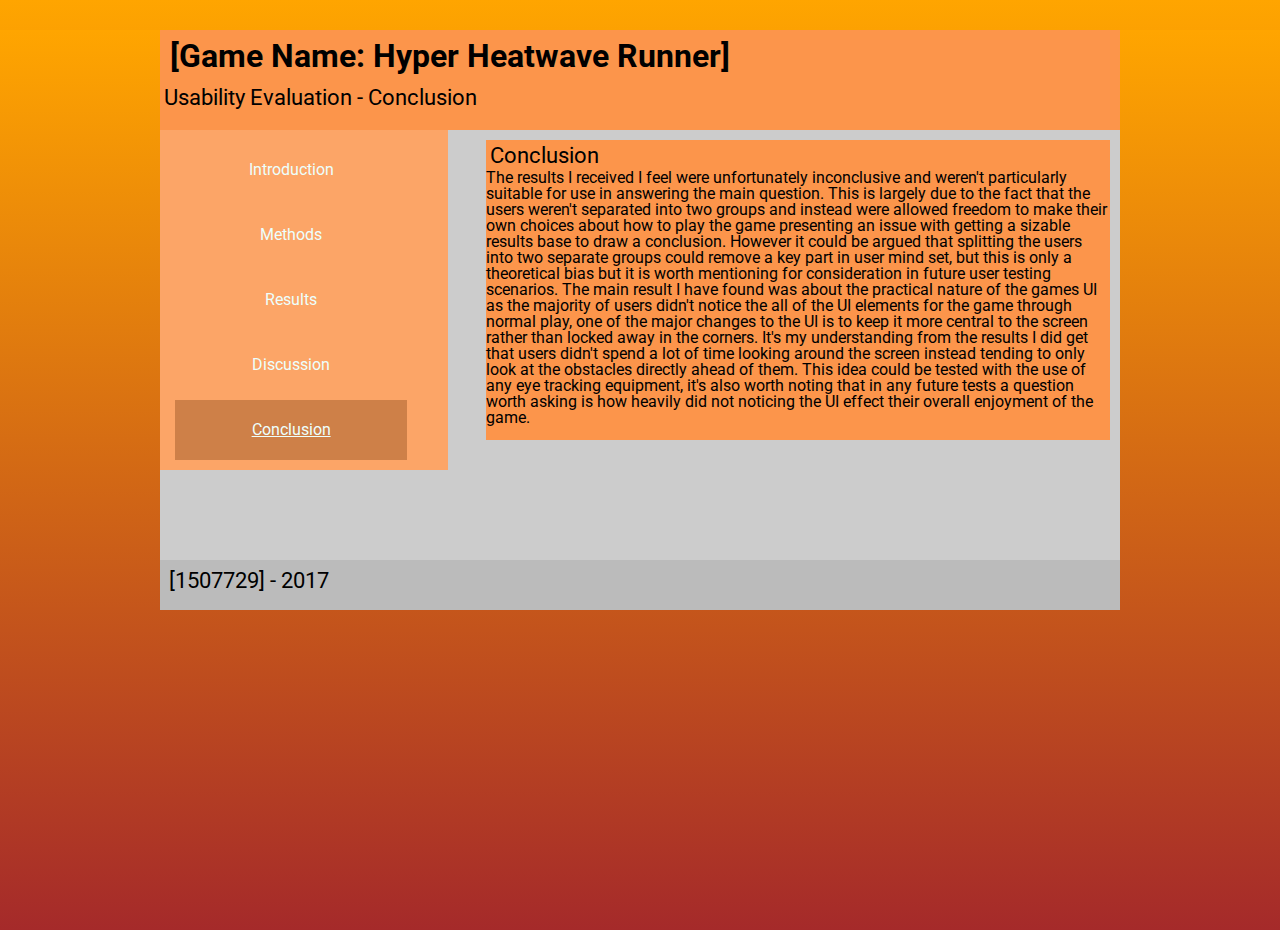
<file: conclusion.html>
<!DOCTYPE html>
 <html>
 	<head>
 		<meta charset="utf-8">
 		<meta http-equiv="X-UA-Compatible" content="IE=edge">
 		<title>Usability Research</title>
 		<meta name="description" content="A usability report for COMP210" />
 		<meta name="author" content="Alexander Mitchell" />
 		<meta name="HandheldFriendly" content="true" />
 		<meta name="MobileOptimized" content="320" />

    <!-- Use maximum-scale and user-scalable at your own risk. It disables pinch/zoom. Think about usability/accessibility before including.-->
 		<meta name="viewport" content="width=device-width, initial-scale=1.0, minimum-scale=1.0, maximum-scale=1.0, user-scalable=no" />
 		<!-- Place favicon.ico and apple-touch-icon.png in the root directory -->
 		<link rel="stylesheet" type="text/css" href="css/main.css">
    <link href="https://fonts.googleapis.com/css?family=Roboto" rel="stylesheet">
 	</head>
 	<body>

    <div class="main-container">
      <header>
        <h1>[Game Name: Hyper Heatwave Runner] </h1>
        <h2>Usability Evaluation - Conclusion</h2>
      </header>
      <div class="content">

        <aside>
          <nav>
            <ul>
              <li><a href="index.html">Introduction </a></li>
              <li><a href="methods.html">Methods </a></li>
              <li><a href="results.html">Results </a></li>
              <li><a href="discussion.html">Discussion </a></li>
              <li><a class="selected" href="conclusion.html">Conclusion </a></li>
            </ul>
          </nav>
        </aside>

        <section>
          <h2>Conclusion</h2>
		The results I received I feel were unfortunately inconclusive and weren't particularly suitable for use in answering the main question. This is largely due to the fact that the users weren't separated into two groups and instead were allowed freedom to make their own choices about how to play the game presenting an issue with getting a sizable results base to draw a conclusion. 

		However it could be argued that splitting the users into two separate groups could remove a key part in user mind set, but this is only a theoretical bias but it is worth mentioning for consideration in future user testing scenarios.

		The main result I have found was about the practical nature of the games UI as the majority of users didn't notice the all of the UI elements for the game through normal play, one of the major changes to the UI is to keep it more central to the screen rather than locked away in the corners. It's my understanding from the results I did get that users didn't spend a lot of time looking around the screen instead tending to only look at the obstacles directly ahead of them. This idea could be tested with the use of any eye tracking equipment, it's also worth noting that in any future tests a question worth asking is how heavily did not noticing the UI effect their overall enjoyment of the game. 
        </section>

      </div>
      <footer>
        <h2>[1507729] - 2017</h2>
      </footer>
    </div>
 	</body>
 </html>
</file>
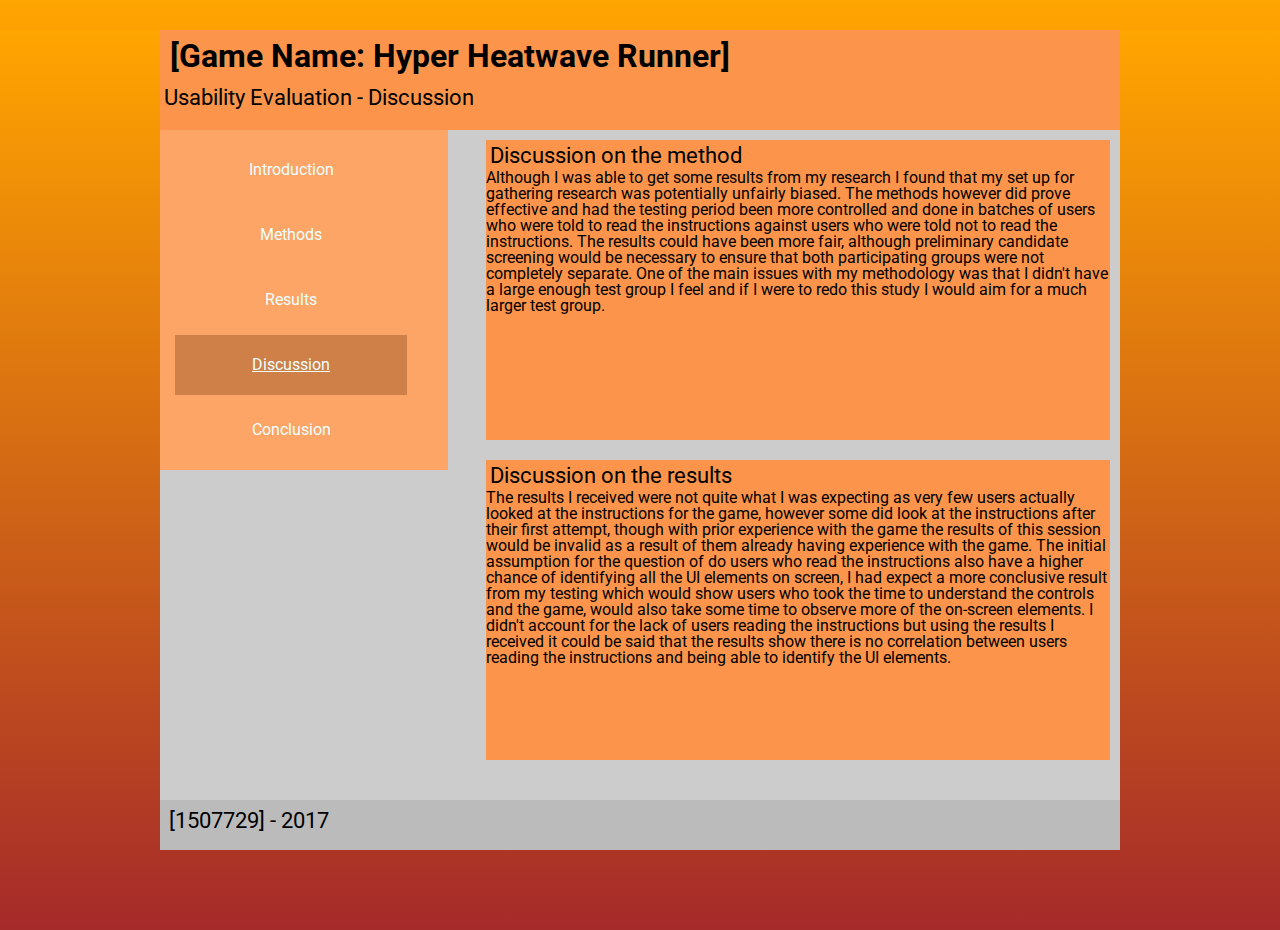
<file: discussion.html>
<!DOCTYPE html>
 <html>
 	<head>
 		<meta charset="utf-8">
 		<meta http-equiv="X-UA-Compatible" content="IE=edge">
 		<title>Usability Research</title>
 		<meta name="description" content="A usability report for COMP210" />
 		<meta name="author" content="Alexander Mitchell" />
 		<meta name="HandheldFriendly" content="true" />
 		<meta name="MobileOptimized" content="320" />

    <!-- Use maximum-scale and user-scalable at your own risk. It disables pinch/zoom. Think about usability/accessibility before including.-->
 		<meta name="viewport" content="width=device-width, initial-scale=1.0, minimum-scale=1.0, maximum-scale=1.0, user-scalable=no" />
 		<!-- Place favicon.ico and apple-touch-icon.png in the root directory -->
 		<link rel="stylesheet" type="text/css" href="css/main.css">
    <link href="https://fonts.googleapis.com/css?family=Roboto" rel="stylesheet">
 	</head>
 	<body>

    <div class="main-container">
      <header>
        <h1>[Game Name: Hyper Heatwave Runner] </h1>
        <h2>Usability Evaluation - Discussion</h2>
      </header>
      <div class="content">

        <aside>
          <nav>
            <ul>
              <li><a href="index.html">Introduction </a></li>
              <li><a href="methods.html">Methods </a></li>
              <li><a href="results.html">Results </a></li>
              <li><a class="selected" href="discussion.html">Discussion </a></li>
              <li><a href="conclusion.html">Conclusion </a></li>
            </ul>
          </nav>
        </aside>

        <section>
          <h2>Discussion on the method</h2>
		  Although I was able to get some results from my research I found that my set up for gathering research was potentially unfairly biased. The methods however did prove effective and had the testing period been more controlled and done in batches of users who were told to read the instructions against users who were told not to read the instructions. The results could have been more fair, although preliminary candidate screening would be necessary to ensure that both participating groups were not completely separate. One of the main issues with my methodology was that I didn't have a large enough test group I feel and if I were to redo this study I would aim for a much larger test group.
        </section>

		<section>
		  <h2>Discussion on the results </h2>
		 The results I received were not quite what I was expecting as very few users actually looked at the instructions for the game, however some did look at the instructions after their first attempt, though with prior experience with the game the results of this session would be invalid as a result of them already having experience with the game. 

		The initial assumption for the question of do users who read the instructions also have a higher chance of identifying all the UI elements on screen, I had expect a more conclusive result from my testing which would show users who took the time to understand the controls and the game, would also take some time to observe more of the on-screen elements. 

		I didn't account for the lack of users reading the instructions but using the results I received it could be said that the results show there is no correlation between users reading the instructions and being able to identify the UI elements. 
		</section>
      </div>
      <footer>
        <h2>[1507729] - 2017</h2>
      </footer>
    </div>
 	</body>
 </html>
</file>
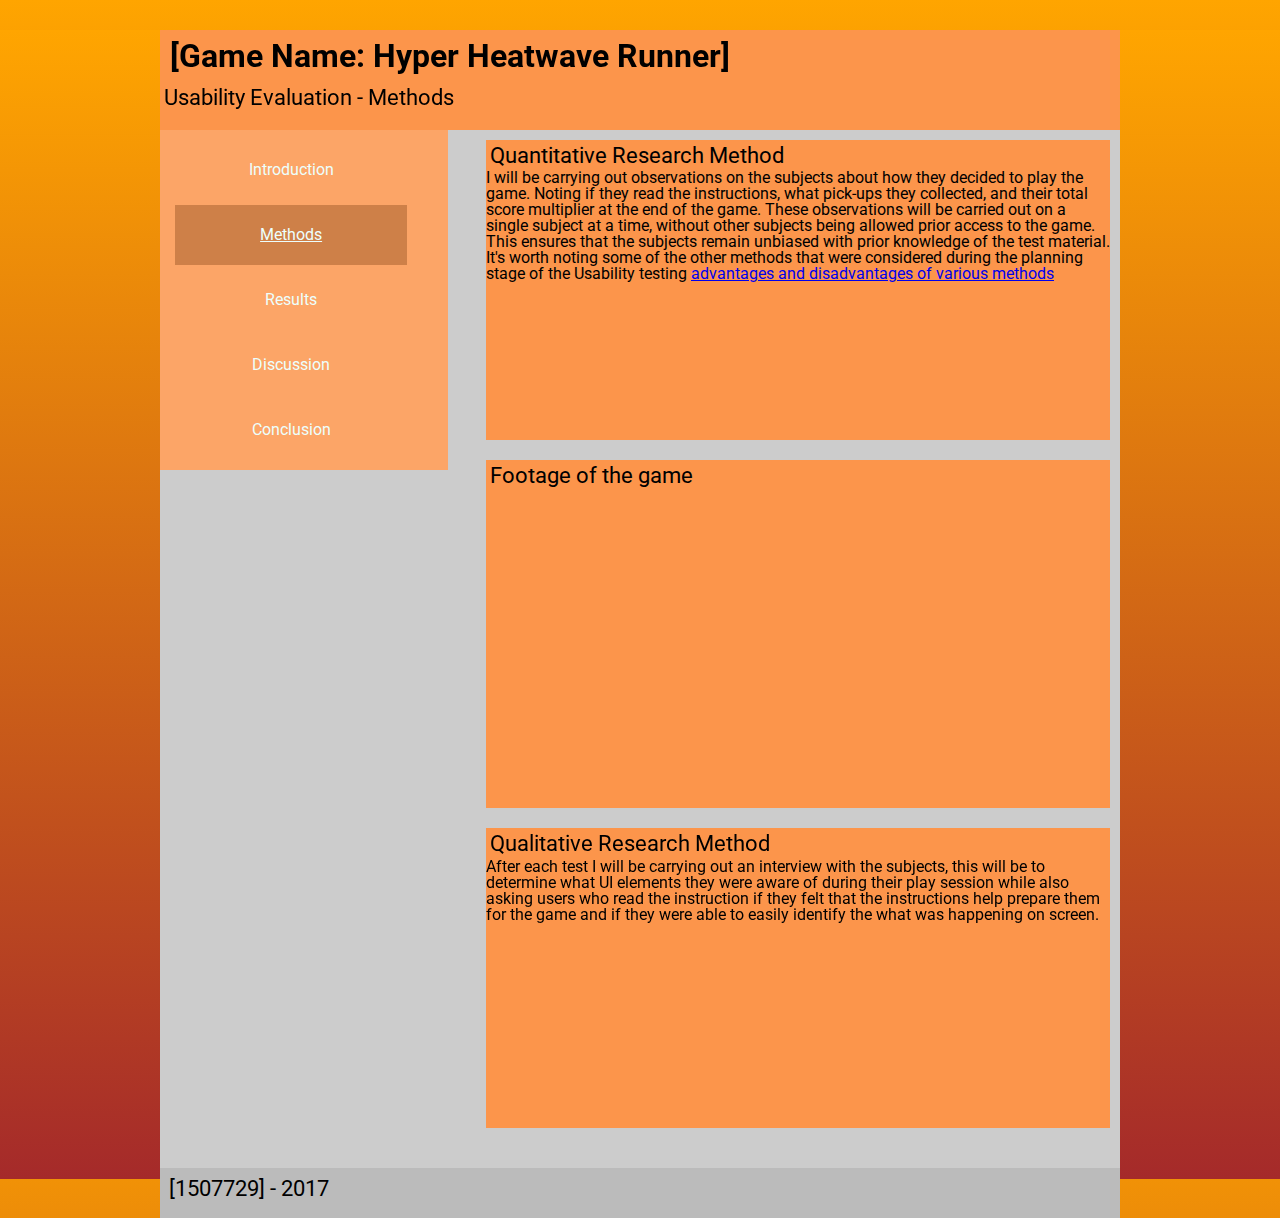
<file: methods.html>
<!DOCTYPE html>
 <html>

	<head>
 		<meta charset="utf-8">
 		<meta http-equiv="X-UA-Compatible" content="IE=edge">
 		<title>Usability Research</title>
 		<meta name="description" content="A usability report for COMP210" />
 		<meta name="author" content="Alexander Mitchell" />
 		<meta name="HandheldFriendly" content="true" />
 		<meta name="MobileOptimized" content="320" />

    <!-- Use maximum-scale and user-scalable at your own risk. It disables pinch/zoom. Think about usability/accessibility before including.-->
 		<meta name="viewport" content="width=device-width, initial-scale=1.0, minimum-scale=1.0, maximum-scale=1.0, user-scalable=no" />
 		<!-- Place favicon.ico and apple-touch-icon.png in the root directory -->
 		<link rel="stylesheet" type="text/css" href="css/main.css">
    <link href="https://fonts.googleapis.com/css?family=Roboto" rel="stylesheet">
 	</head>
	
 	<body>
	<style>
		body, html{height: 113%}
	</style>
	
    <div class="main-container">
      <header>
        <h1>[Game Name: Hyper Heatwave Runner] </h1>
        <h2>Usability Evaluation - Methods</h2>
      </header>
      <div class="content">

        <aside>
          <nav>
            <ul>
              <li><a href="index.html">Introduction </a></li>
              <li><a class="selected" href="methods.html">Methods </a></li>
              <li><a href="results.html">Results </a></li>
              <li><a href="discussion.html">Discussion </a></li>
              <li><a href="conclusion.html">Conclusion </a></li>
            </ul>
          </nav>
        </aside>

        <section>
          <h2>Quantitative Research Method</h2>
       I will be carrying out observations on the subjects about how they decided to play the game. Noting if they read the instructions, what pick-ups they collected, and their total score multiplier at the end of the game. These observations will be carried out on a single subject at a time, without other subjects being allowed prior access to the game. This ensures that the subjects remain unbiased with prior knowledge of the test material. 

	It's worth noting some of the other methods that were considered during the planning stage of the Usability testing <a href="https://ajet.org.au/index.php/AJET/article/view/2075/1011/">advantages and disadvantages of various methods</a>
        </section>

		<section>
		<h2>Footage of the game</h2>
		<iframe width="560" height="315" src="https://www.youtube.com/embed/QV-BsG65jOE" frameborder="0" gesture="media" allowfullscreen></iframe>
		
		</section>
		
		
        <section>
          <h2>Qualitative Research Method</h2>
        After each test I will be carrying out an interview with the subjects, this will be to determine what UI elements they were aware of during their play session while also asking users who read the instruction if they felt that the instructions help prepare them for the game and if they were able to easily identify the what was happening on screen.
        </section>
      </div>
      <footer>
        <h2>[1507729] - 2017</h2>
      </footer>
    </div>
 	</body>
 </html>
</file>
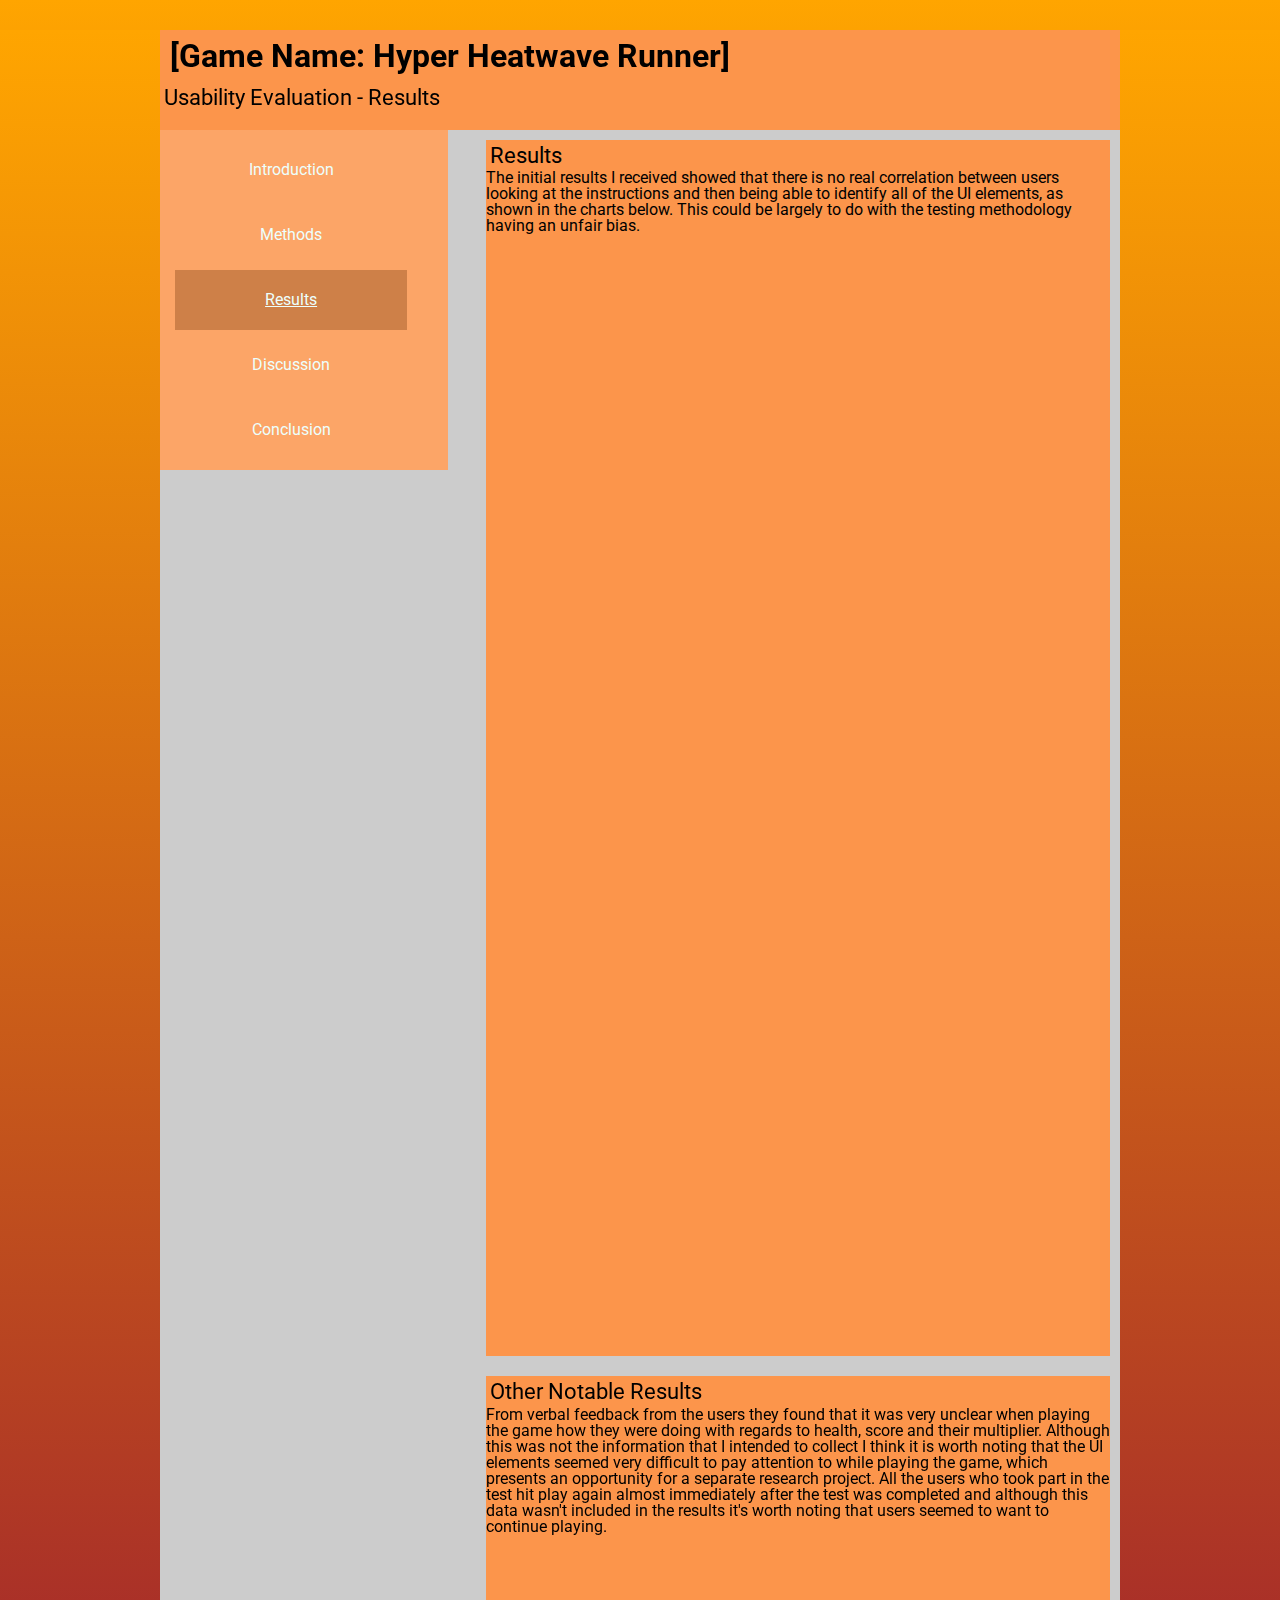
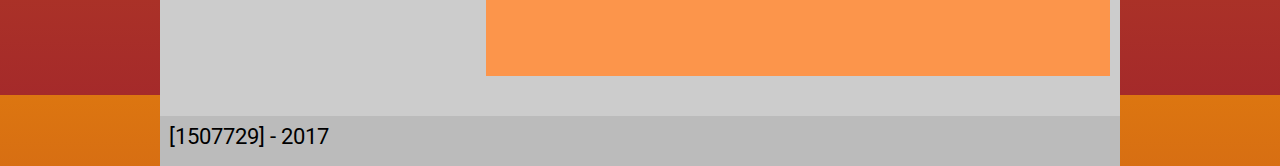
<file: results.html>
<!DOCTYPE html>
 <html>
 	<head>
 		<meta charset="utf-8">
 		<meta http-equiv="X-UA-Compatible" content="IE=edge">
 		<title>Usability Research</title>
 		<meta name="description" content="A usability report for COMP210" />
 		<meta name="author" content="Alexander Mitchell" />
 		<meta name="HandheldFriendly" content="true" />
 		<meta name="MobileOptimized" content="320" />

    <!-- Use maximum-scale and user-scalable at your own risk. It disables pinch/zoom. Think about usability/accessibility before including.-->
 		<meta name="viewport" content="width=device-width, initial-scale=1.0, minimum-scale=1.0, maximum-scale=1.0, user-scalable=no" />
 		<!-- Place favicon.ico and apple-touch-icon.png in the root directory -->
 		<link rel="stylesheet" type="text/css" href="css/main.css">
    <link href="https://fonts.googleapis.com/css?family=Roboto" rel="stylesheet">
 	</head>
 	<body>
		<style>
			body, html{height: 136%}
		</style>
	

    <div class="main-container">
      <header>
        <h1>[Game Name: Hyper Heatwave Runner] </h1>
        <h2>Usability Evaluation - Results</h2>
      </header>
      <div class="content">

        <aside>
          <nav>
            <ul>
              <li><a href="index.html">Introduction </a></li>
              <li><a href="methods.html">Methods </a></li>
              <li><a class="selected" href="results.html">Results </a></li>
              <li><a href="discussion.html">Discussion </a></li>
              <li><a href="conclusion.html">Conclusion </a></li>
            </ul>
          </nav>
        </aside>

        <section>
		<h2> Results </h2>
		The initial results I received showed that there is no real correlation between users looking at the instructions and then being able to identify all of the UI elements, as shown in the charts below. This could be largely to do with the testing methodology having an unfair bias.
          <iframe width="600" height="371" seamless frameborder="0" scrolling="no" src="https://docs.google.com/spreadsheets/d/e/2PACX-1vQX6KDrnTtYyeqaoiw2q7CwuRZ3dD4Xuh3oMYyIn2GrxLc0546QA8p8YJ1hRdkLrA8ttpxRl5GJgjL1/pubchart?oid=74099345&amp;format=interactive"></iframe>
	  <iframe width="600" height="371" seamless frameborder="0" scrolling="no" src="https://docs.google.com/spreadsheets/d/e/2PACX-1vQX6KDrnTtYyeqaoiw2q7CwuRZ3dD4Xuh3oMYyIn2GrxLc0546QA8p8YJ1hRdkLrA8ttpxRl5GJgjL1/pubchart?oid=887959415&amp;format=interactive"></iframe>
	  <iframe width="600" height="371" seamless frameborder="0" scrolling="no" src="https://docs.google.com/spreadsheets/d/e/2PACX-1vQX6KDrnTtYyeqaoiw2q7CwuRZ3dD4Xuh3oMYyIn2GrxLc0546QA8p8YJ1hRdkLrA8ttpxRl5GJgjL1/pubchart?oid=1717205738&amp;format=interactive"></iframe>
        </section>

        <section>
          <h2> Other Notable Results </h2> 
		From verbal feedback from the users they found that it was very unclear when playing the game how they were doing with regards to health, score and their multiplier. Although this was not the information that I intended to collect I think it is worth noting that the UI elements seemed very difficult to pay attention to while playing the game, which presents an opportunity for a separate research project.
		
		All the users who took part in the test hit play again almost immediately after the test was completed and although this data wasn't included in the results it's worth noting that users seemed to want to continue playing.
        </section>
      </div>
      <footer>
        <h2>[1507729] - 2017</h2>
      </footer>
    </div>
 	</body>
 </html>
</file>
<file: css/main.css>
/**
 * @Author: Alcwyn Parker <alcwynparker>
 * @Date:   2017-09-25T15:47:37+01:00
 * @Email:  alcwynparker@gmail.com
 * @Project: COMP210
 * @Filename: main.css
 * @Last modified by:   alcwynparker
 * @Last modified time: 2017-09-25T16:19:40+01:00
 */
 /* http://meyerweb.com/eric/tools/css/reset/
    v2.0 | 20110126
    License: none (public domain)
 */

 html, body, div, span, applet, object, iframe,
 h1, h2, h3, h4, h5, h6, p, blockquote, pre,
 a, abbr, acronym, address, big, cite, code,
 del, dfn, em, img, ins, kbd, q, s, samp,
 small, strike, strong, sub, sup, tt, var,
 b, u, i, center,
 dl, dt, dd, ol, ul, li,
 fieldset, form, label, legend,
 table, caption, tbody, tfoot, thead, tr, th, td,
 article, aside, canvas, details, embed,
 figure, figcaption, footer, header, hgroup,
 menu, nav, output, ruby, section, summary,
 time, mark, audio, video {
 	margin: 0;
 	padding: 0;
 	border: 0;
 	font-size: 100%;
 	font: inherit;
 	vertical-align: baseline;
 }
 /* HTML5 display-role reset for older browsers */
 article, aside, details, figcaption, figure,
 footer, header, hgroup, menu, nav, section {
 	display: block;
 }
 body {
   background: linear-gradient(black, white);;
  line-height: 1;
 }
 ol, ul {
 	list-style: none;
 }
 blockquote, q {
 	quotes: none;
 }
 blockquote:before, blockquote:after,
 q:before, q:after {
 	content: '';
 	content: none;
 }
 table {
 	border-collapse: collapse;
 	border-spacing: 0;
 }

body, html{
  width:100%;
  height:100%;
  margin:0px;
  font-family: 'Roboto', sans-serif;
   background: linear-gradient(orange, brown);
}
h1{
  font-size: 2em;
  padding:10px;
  font-weight:bold;
}
h2{
  font-size: 1.4em;
  padding:4px;
}

.main-container{
  width:960px;
  background:#cccccc;
  margin: 30px auto;
  position: relative;
  overflow: auto;
  padding-bottom:80px;
}
header{
  width:100%;
  height:100px;
  background: #fc954b;
}
.content{
  width:100%;
  min-height:400px;
}
aside{
  width:30%;
  min-height: 300px;
  float:left;
  background:#fca567;
}
nav ul{
  margin:10px;
}
nav ul li{
  margin:5px;
}
nav ul li a{
  display:block;
  width: 90%;
  height:60px;
  background-color: #fca567;
  color: #edfffd;
  line-height: 60px;
  text-align: center;
  text-decoration: none;
}
nav ul li a.selected{
  text-decoration: underline;
  background: #ce8048;
}
nav ul li a:hover{
  background: #ce8048;
}
section{
  width:65%;
  min-height:300px;
  background: #fc954b;
  float: right;
  margin:10px;
}
footer{
  clear: both;
  width:100%;
  height:40px;
  background: #bbb;
  position: absolute;
  bottom: 0px;
  padding:5px;
}
</file>
